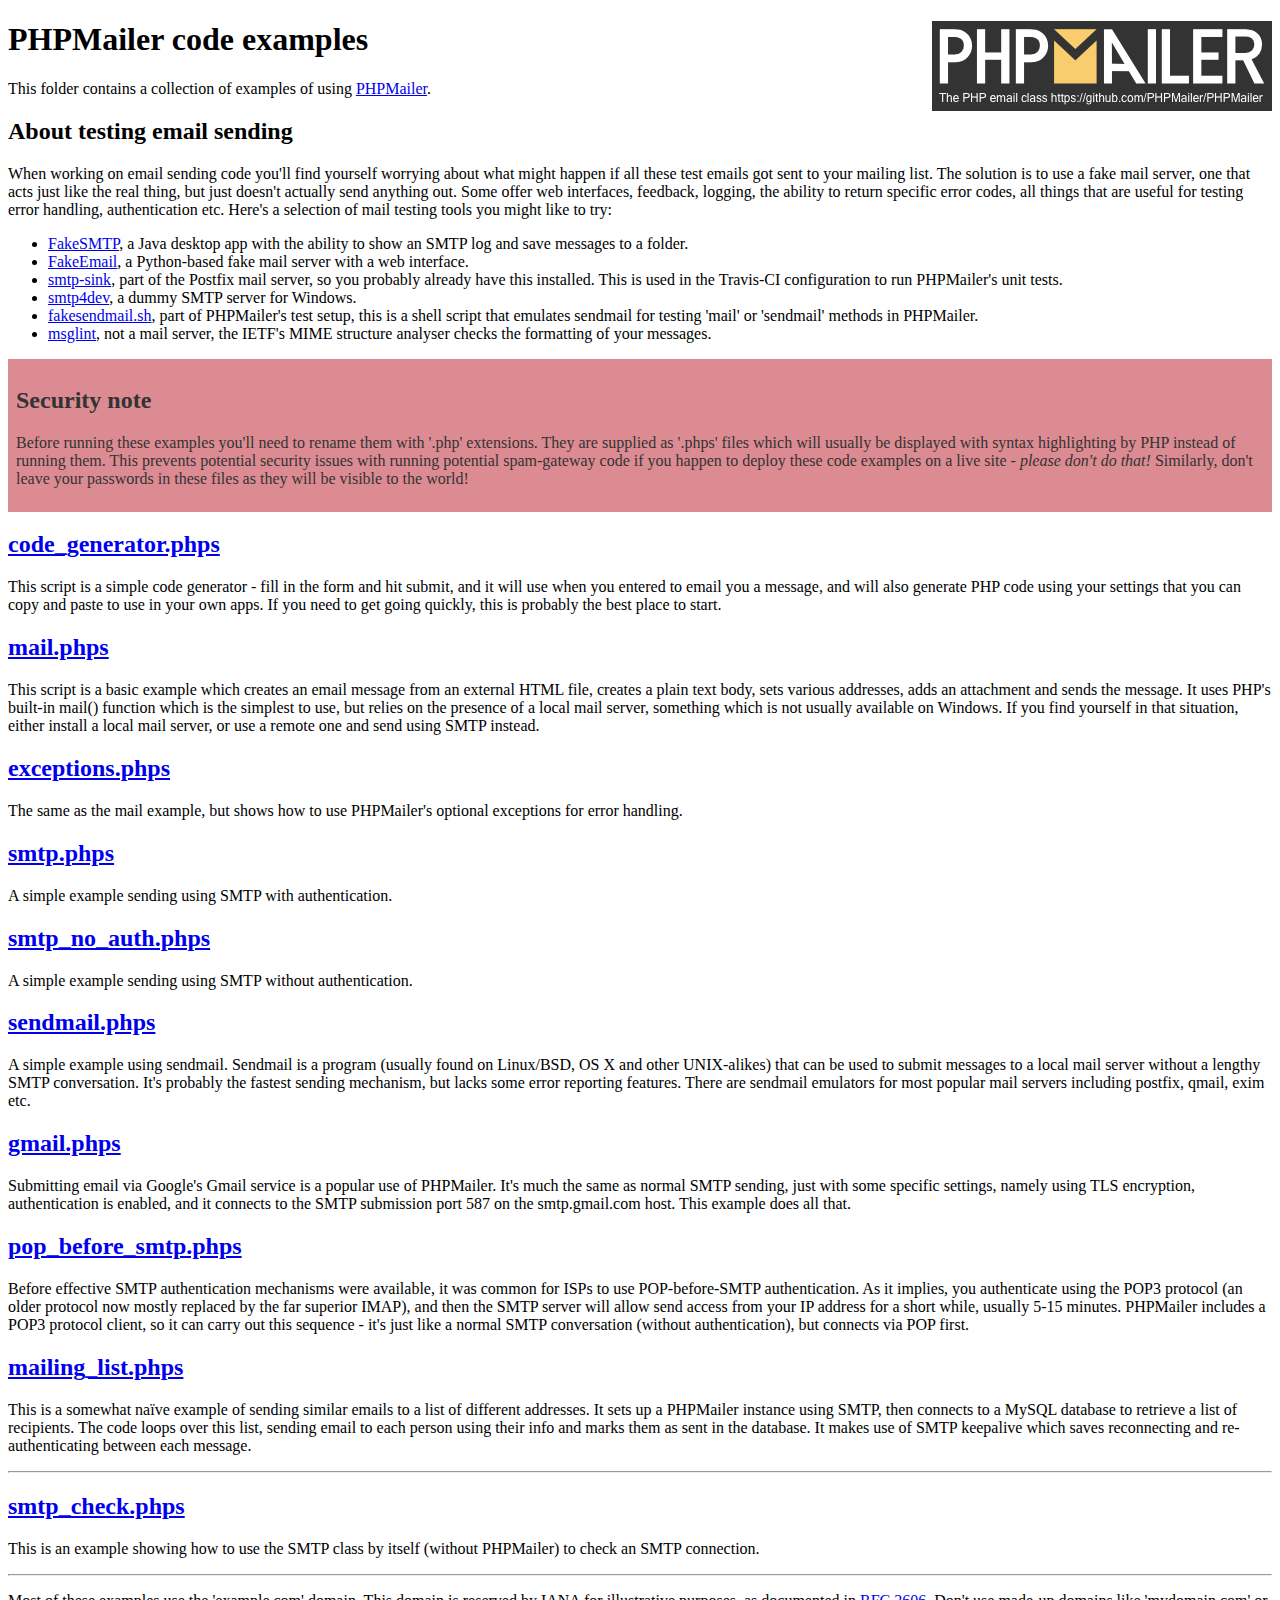
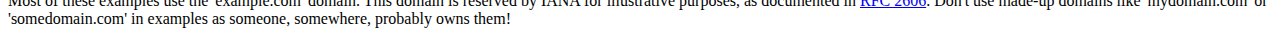
<file: resources/views/php/PHPMailer2/examples/index.html>
<!DOCTYPE html>
<html>
<head>
	<meta charset="UTF-8">
	<title>PHPMailer Examples</title>
</head>
<body>
<h1>PHPMailer code examples<a href="https://github.com/PHPMailer/PHPMailer"><img src="images/phpmailer.png" style="float:right; border:0;" alt="PHPMailer logo"></a></h1>
<p>This folder contains a collection of examples of using <a href="https://github.com/PHPMailer/PHPMailer">PHPMailer</a>.</p>
<h2>About testing email sending</h2>
<p>When working on email sending code you'll find yourself worrying about what might happen if all these test emails got sent to your mailing list. The solution is to use a fake mail server, one that acts just like the real thing, but just doesn't actually send anything out. Some offer web interfaces, feedback, logging, the ability to return specific error codes, all things that are useful for testing error handling, authentication etc. Here's a selection of mail testing tools you might like to try:</p>
<ul>
  <li><a href="https://github.com/Nilhcem/FakeSMTP">FakeSMTP</a>, a Java desktop app with the ability to show an SMTP log and save messages to a folder. </li>
  <li><a href="https://github.com/isotoma/FakeEmail">FakeEmail</a>, a Python-based fake mail server with a web interface.</li>
  <li><a href="http://www.postfix.org/smtp-sink.1.html">smtp-sink</a>, part of the Postfix mail server, so you probably already have this installed. This is used in the Travis-CI configuration to run PHPMailer's unit tests.</li>
  <li><a href="http://smtp4dev.codeplex.com">smtp4dev</a>, a dummy SMTP server for Windows.</li>
  <li><a href="https://github.com/PHPMailer/PHPMailer/blob/master/test/fakesendmail.sh">fakesendmail.sh</a>, part of PHPMailer's test setup, this is a shell script that emulates sendmail for testing 'mail' or 'sendmail' methods in PHPMailer.</li>
  <li><a href="http://tools.ietf.org/tools/msglint/">msglint</a>, not a mail server, the IETF's MIME structure analyser checks the formatting of your messages.</li>
</ul>
<div style="padding: 8px; color: #333333; background-color: #dc8b92">
<h2>Security note</h2>
<p>Before running these examples you'll need to rename them with '.php' extensions. They are supplied as '.phps' files which will usually be displayed with syntax highlighting by PHP instead of running them. This prevents potential security issues with running potential spam-gateway code if you happen to deploy these code examples on a live site - <em>please don't do that!</em> Similarly, don't leave your passwords in these files as they will be visible to the world!</p>
</div>
<h2><a href="code_generator.phps">code_generator.phps</a></h2>
<p>This script is a simple code generator - fill in the form and hit submit, and it will use when you entered to email you a message, and will also generate PHP code using your settings that you can copy and paste to use in your own apps. If you need to get going quickly, this is probably the best place to start.</p>
<h2><a href="mail.phps">mail.phps</a></h2>
<p>This script is a basic example which creates an email message from an external HTML file, creates a plain text body, sets various addresses, adds an attachment and sends the message. It uses PHP's built-in mail() function which is the simplest to use, but relies on the presence of a local mail server, something which is not usually available on Windows. If you find yourself in that situation, either install a local mail server, or use a remote one and send using SMTP instead.</p>
<h2><a href="exceptions.phps">exceptions.phps</a></h2>
<p>The same as the mail example, but shows how to use PHPMailer's optional exceptions for error handling.</p>
<h2><a href="smtp.phps">smtp.phps</a></h2>
<p>A simple example sending using SMTP with authentication.</p>
<h2><a href="smtp_no_auth.phps">smtp_no_auth.phps</a></h2>
<p>A simple example sending using SMTP without authentication.</p>
<h2><a href="sendmail.phps">sendmail.phps</a></h2>
<p>A simple example using sendmail. Sendmail is a program (usually found on Linux/BSD, OS X and other UNIX-alikes) that can be used to submit messages to a local mail server without a lengthy SMTP conversation. It's probably the fastest sending mechanism, but lacks some error reporting features. There are sendmail emulators for most popular mail servers including postfix, qmail, exim etc.</p>
<h2><a href="gmail.phps">gmail.phps</a></h2>
<p>Submitting email via Google's Gmail service is a popular use of PHPMailer. It's much the same as normal SMTP sending, just with some specific settings, namely using TLS encryption, authentication is enabled, and it connects to the SMTP submission port 587 on the smtp.gmail.com host. This example does all that.</p>
<h2><a href="pop_before_smtp.phps">pop_before_smtp.phps</a></h2>
<p>Before effective SMTP authentication mechanisms were available, it was common for ISPs to use POP-before-SMTP authentication. As it implies, you authenticate using the POP3 protocol (an older protocol now mostly replaced by the far superior IMAP), and then the SMTP server will allow send access from your IP address for a short while, usually 5-15 minutes. PHPMailer includes a POP3 protocol client, so it can carry out this sequence - it's just like a normal SMTP conversation (without authentication), but connects via POP first.</p>
<h2><a href="mailing_list.phps">mailing_list.phps</a></h2>
<p>This is a somewhat naïve example of sending similar emails to a list of different addresses. It sets up a PHPMailer instance using SMTP, then connects to a MySQL database to retrieve a list of recipients. The code loops over this list, sending email to each person using their info and marks them as sent in the database. It makes use of SMTP keepalive which saves reconnecting and re-authenticating between each message.</p>
<hr>
<h2><a href="smtp_check.phps">smtp_check.phps</a></h2>
<p>This is an example showing how to use the SMTP class by itself (without PHPMailer) to check an SMTP connection.</p>
<hr>
<p>Most of these examples use the 'example.com' domain. This domain is reserved by IANA for illustrative purposes, as documented in <a href="http://tools.ietf.org/html/rfc2606">RFC 2606</a>. Don't use made-up domains like 'mydomain.com' or 'somedomain.com' in examples as someone, somewhere, probably owns them!</p>
</body>
</html>
</file>
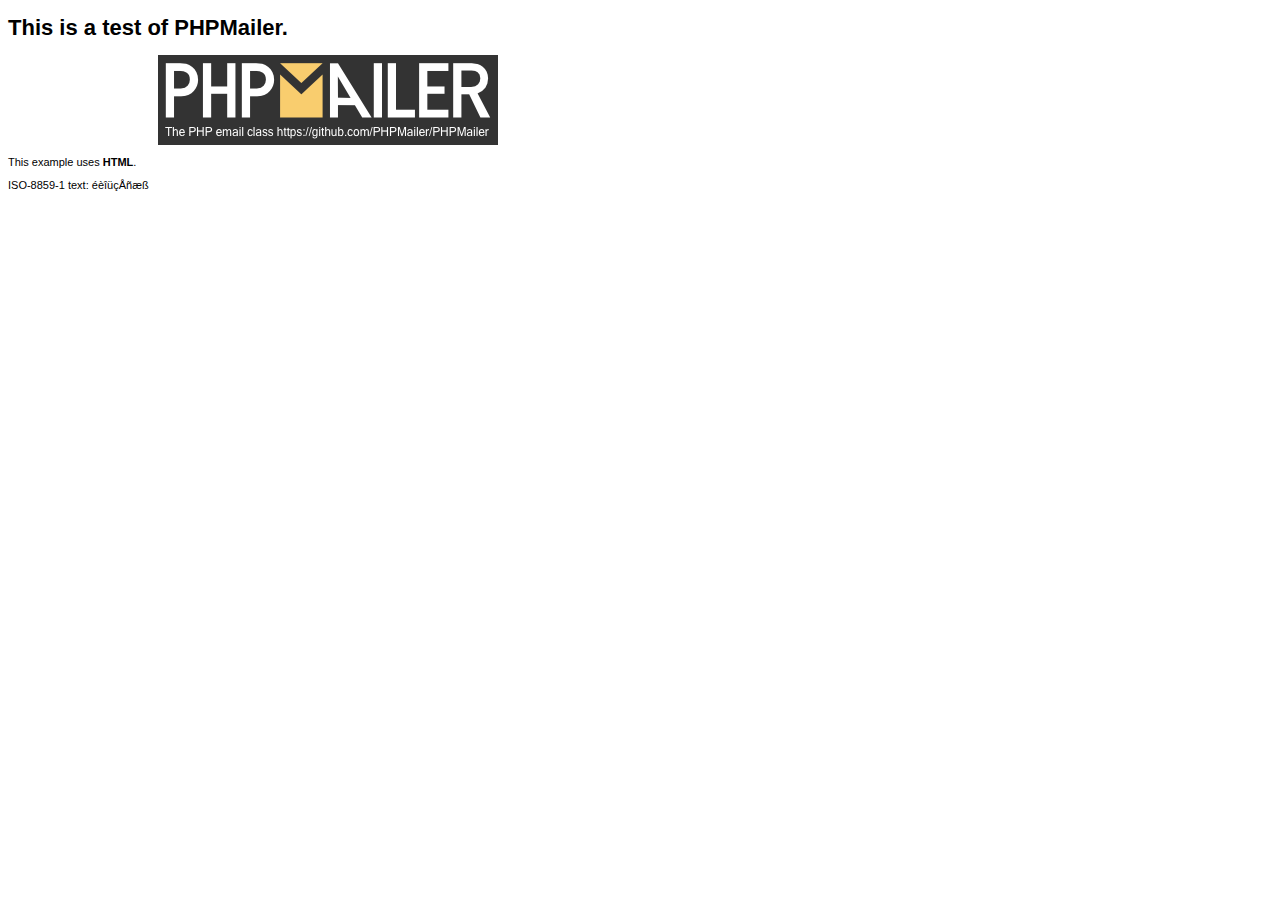
<file: resources/views/php/PHPMailer2/examples/contents.html>
<!DOCTYPE HTML PUBLIC "-//W3C//DTD HTML 4.01 Transitional//EN" "http://www.w3.org/TR/html4/loose.dtd">
<html>
<head>
  <meta http-equiv="Content-Type" content="text/html; charset=iso-8859-1">
  <title>PHPMailer Test</title>
</head>
<body>
<div style="width: 640px; font-family: Arial, Helvetica, sans-serif; font-size: 11px;">
  <h1>This is a test of PHPMailer.</h1>
  <div align="center">
    <a href="https://github.com/PHPMailer/PHPMailer/"><img src="images/phpmailer.png" height="90" width="340" alt="PHPMailer rocks"></a>
  </div>
  <p>This example uses <strong>HTML</strong>.</p>
  <p>ISO-8859-1 text: ���������</p>
</div>
</body>
</html>
</file>
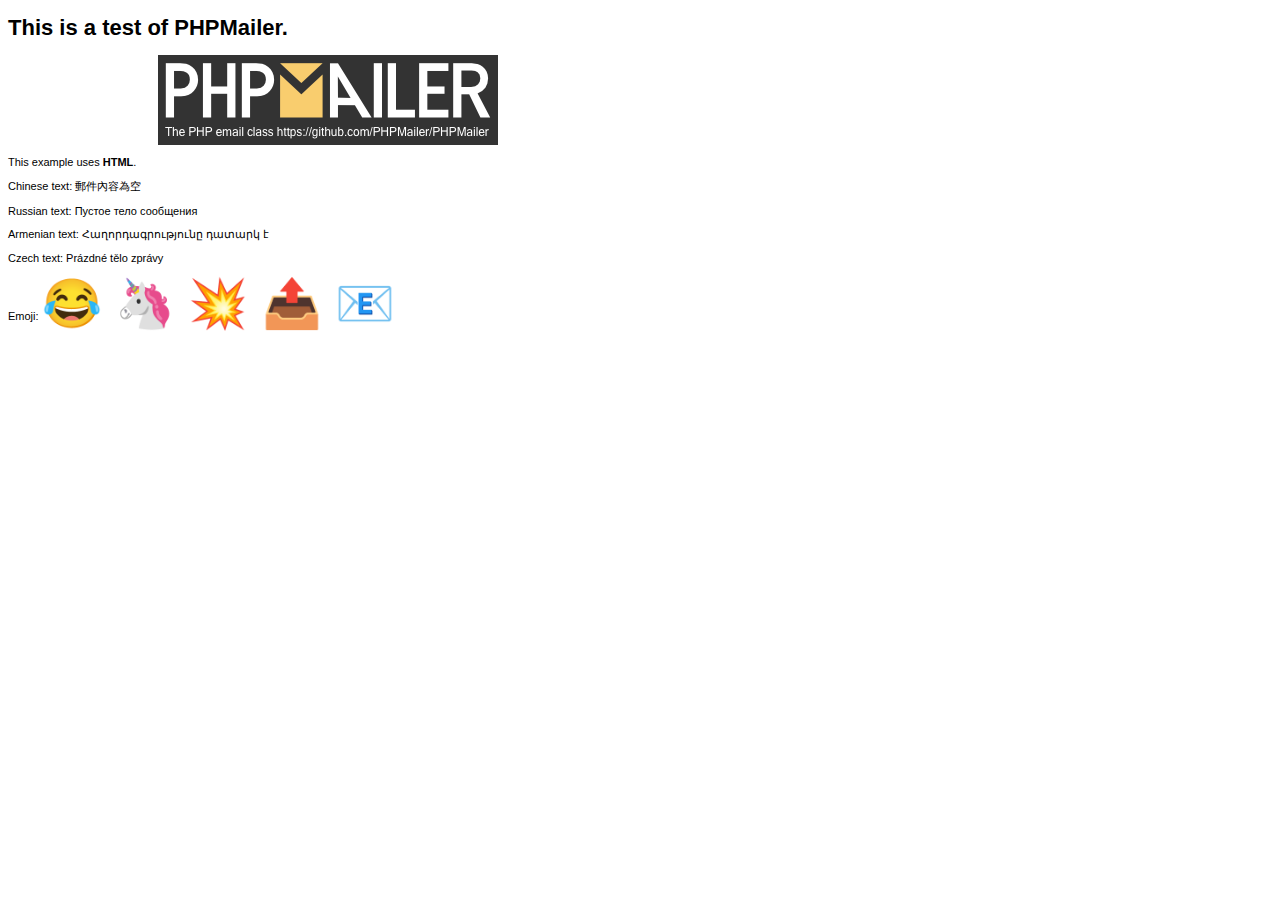
<file: resources/views/php/PHPMailer2/examples/contentsutf8.html>
<!DOCTYPE HTML PUBLIC "-//W3C//DTD HTML 4.01 Transitional//EN" "http://www.w3.org/TR/html4/loose.dtd">
<html>
<head>
  <meta http-equiv="Content-Type" content="text/html; charset=utf-8">
  <title>PHPMailer Test</title>
</head>
<body>
<div style="width: 640px; font-family: Arial, Helvetica, sans-serif; font-size: 11px;">
  <h1>This is a test of PHPMailer.</h1>
  <div align="center">
    <a href="https://github.com/PHPMailer/PHPMailer/"><img src="images/phpmailer.png" height="90" width="340" alt="PHPMailer rocks"></a>
  </div>
  <p>This example uses <strong>HTML</strong>.</p>
  <p>Chinese text: 郵件內容為空</p>
  <p>Russian text: Пустое тело сообщения</p>
  <p>Armenian text: Հաղորդագրությունը դատարկ է</p>
  <p>Czech text: Prázdné tělo zprávy</p>
  <p>Emoji: <span style="font-size: 48px">😂 🦄 💥 📤 📧</span></p>
</div>
</body>
</html>
</file>
